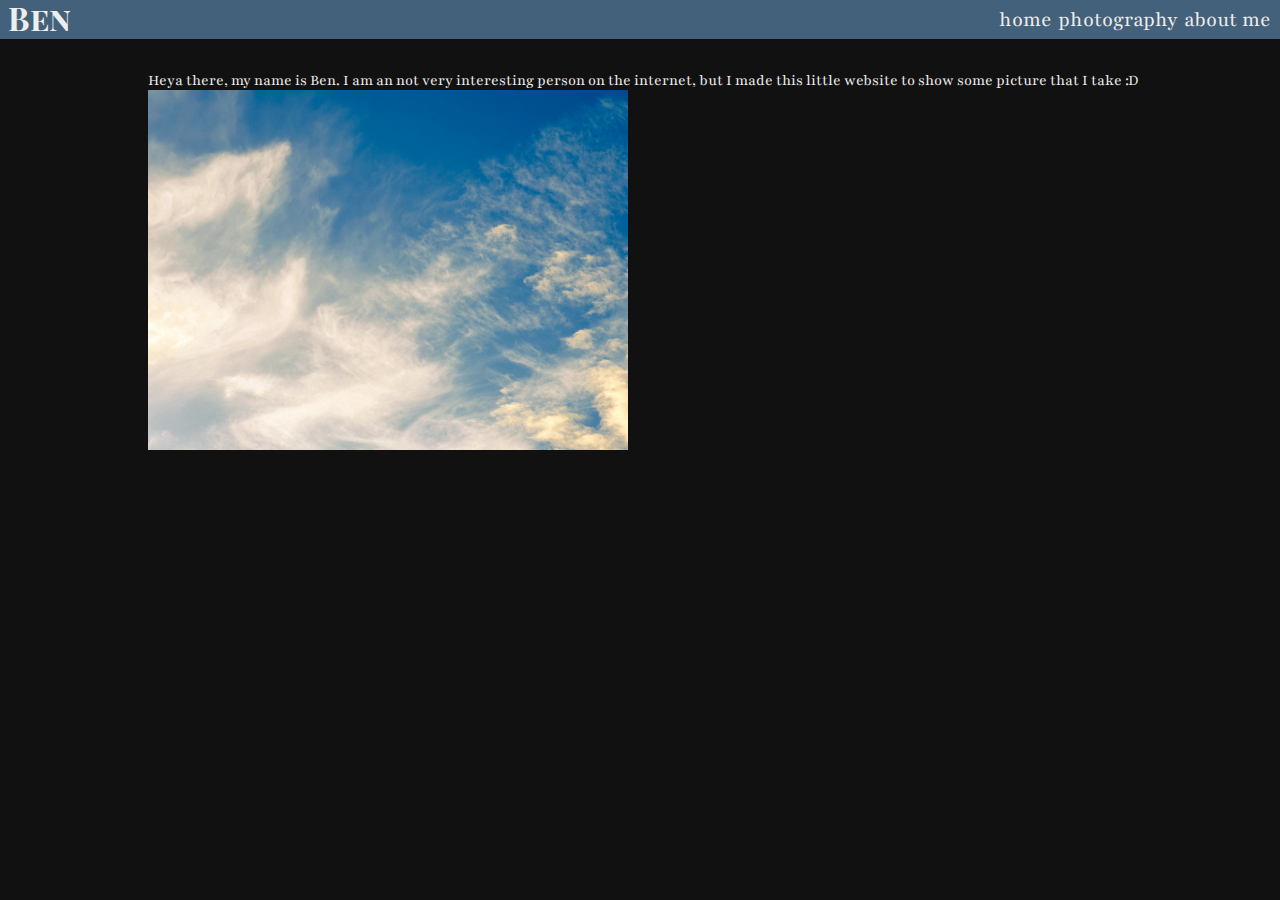
<file: index.html>
<!doctype html>
<html lang="en">
    <head>
        <meta charset="UTF-8" />
        <meta name="viewport" content="width=device-width, initial-scale=1.0" />
        <title>Ben's Corner - Home</title>
        <link rel="stylesheet" href="assets/css/style.css" />
    </head>

    <div style="background-color: #44617b">
        <div class="name">Ben</div>
        <div class="links">
            <li><a href="index.html">home</a></li>
            <li><a href="photography.html">photography</a></li>
            <li><a href="about.html">about me</a></li>
        </div>
    </div>

    <body>
        <div class="text">
            Heya there, my name is Ben. I am an not very interesting person on
            the internet, but I made this little website to show some picture
            that I take :D
            <br />
            <img src="/assets/img/sky1.jpg" class="pic" />
        </div>
    </body>
</html>
</file>
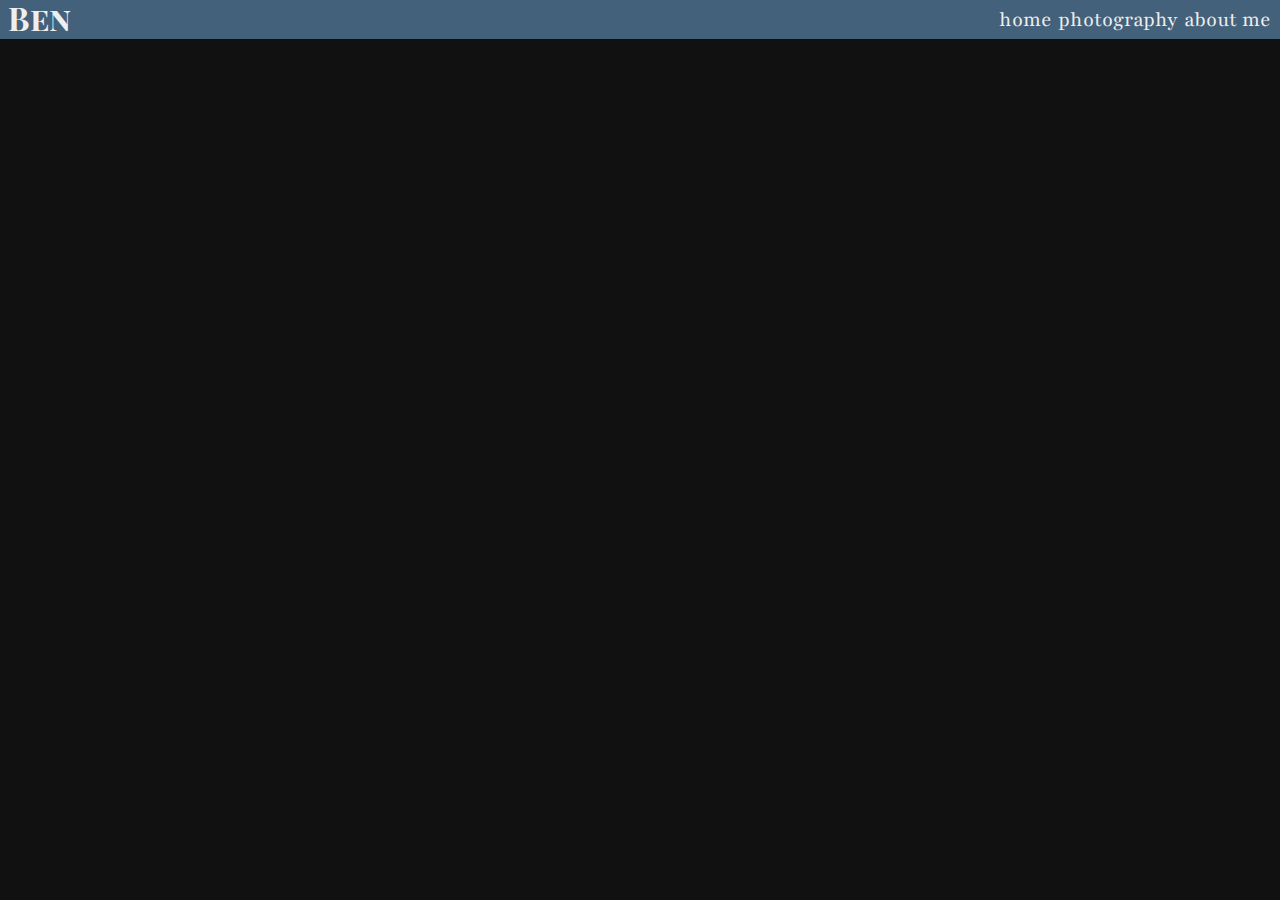
<file: about.html>
<!doctype html>
<html lang="en">
    <head>
        <meta charset="UTF-8" />
        <meta name="viewport" content="width=device-width, initial-scale=1.0" />
        <title>Ben's Corner - Home</title>
        <link rel="stylesheet" href="assets/css/style.css" />
    </head>

    <div style="background-color: #44617b">
        <div class="name">Ben</div>
        <div class="links">
            <li><a href="index.html">home</a></li>
            <li><a href="photography.html">photography</a></li>
            <li><a href="about.html">about me</a></li>
        </div>
    </div>

    <body>
        <div class="text"></div>
    </body>
</html>
</file>
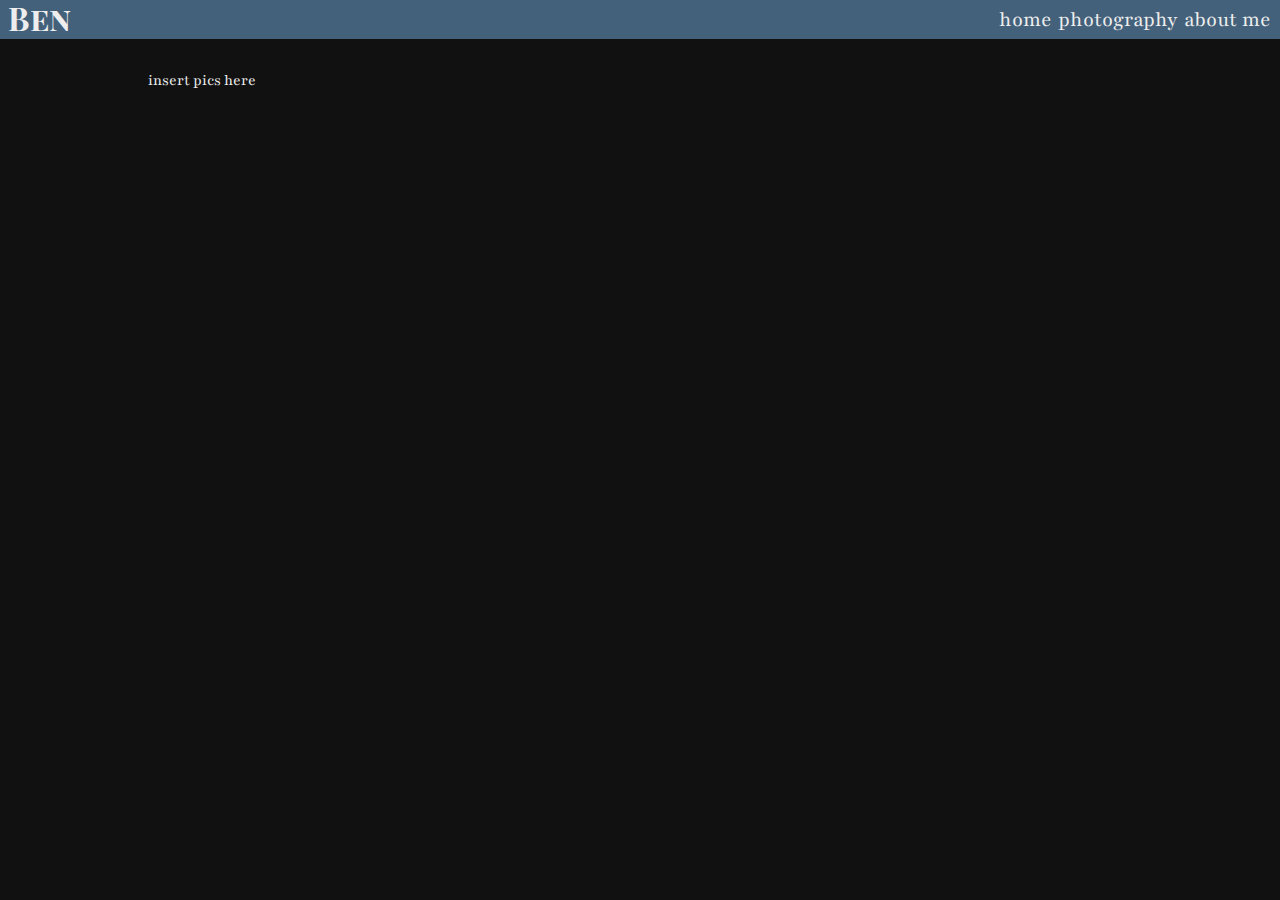
<file: photography.html>
<!doctype html>
<html lang="en">
    <head>
        <meta charset="UTF-8" />
        <meta name="viewport" content="width=device-width, initial-scale=1.0" />
        <title>Ben's Corner - Photography</title>
        <link rel="stylesheet" href="assets/css/style.css" />
    </head>

    <div style="background-color: #44617b">
        <div class="name">Ben</div>
        <div class="links">
            <li><a href="index.html">home</a></li>
            <li><a href="photography.html">photography</a></li>
            <li><a href="about.html">about me</a></li>
        </div>
    </div>

    <body>
        <div class="text">
            <div class="pic">
                <p>insert pics here</p>
            </div>
        </div>
    </body>
</html>
</file>
<file: assets/css/style.css>
@import url("https://fonts.googleapis.com/css2?family=Playfair:ital,opsz,wght@0,5..1200,300;0,5..1200,400;0,5..1200,500;0,5..1200,600;0,5..1200,700;0,5..1200,800;0,5..1200,900;1,5..1200,300;1,5..1200,400;1,5..1200,500;1,5..1200,600;1,5..1200,700;1,5..1200,800;1,5..1200,900&display=swap");
@import url("https://fonts.googleapis.com/css2?family=Playfair+Display:ital,wght@0,400;0,500;0,600;0,700;0,800;0,900;1,400;1,500;1,600;1,700;1,800;1,900&display=swap");
@import url("https://fonts.googleapis.com/css2?family=Playfair+Display+SC:ital,wght@0,700;1,700&display=swap");

* {
    margin: 0;
    padding: 0;
}

::-webkit-scrollbar {
    -webkit-appearance: none;
    width: 0;
    background: transparent;
    display: none;
}

body {
    background: #111;
    font-family: Playfair, serif;
    font-weight: 400;
    font-size: 16px;
    color: #eee;
}

.heading {
    font-family: "Playfair Display", serif;
    font-weight: 600;
    font-size: 22px;
    color: #eee;
}

.text {
    margin: 8px auto;
    margin-top: 32px;
    padding-left: 16px;
    max-width: 1000px;
}

.name {
    font-family: "Playfair Display SC";
    font-weight: 700;
    font-size: 32px;
    color: #eee;
    margin-left: 8px;
    margin-top: -4.3px;
}

.links {
    position: absolute;
    top: 0;
    right: 0;
    padding: 6.5px;
}

.pic {
    width: 480px;
}

a {
    color: rgba(238, 238, 238, 1);
    -webkit-transition: ease-in-out 0.3s;
    transition: ease-in-out 0.3s;
    text-decoration: none;
}

a:visited {
    color: rgba(238, 238, 238, 1);
}

a:hover {
    color: rgba(238, 238, 238, 0.75);
}

div {
    list-style: none;
    text-decoration: none;
    white-space: nowrap;
}

li {
    display: inline-block;
    text-decoration: none;
    font-size: 22px;
    margin-right: 3.5px;
}

p {
    overflow: hidden;
    white-space: pre-wrap;
}

@media only screen and (max-width: 430px) {
    .pic {
        width: 360px;
    }
}
</file>
